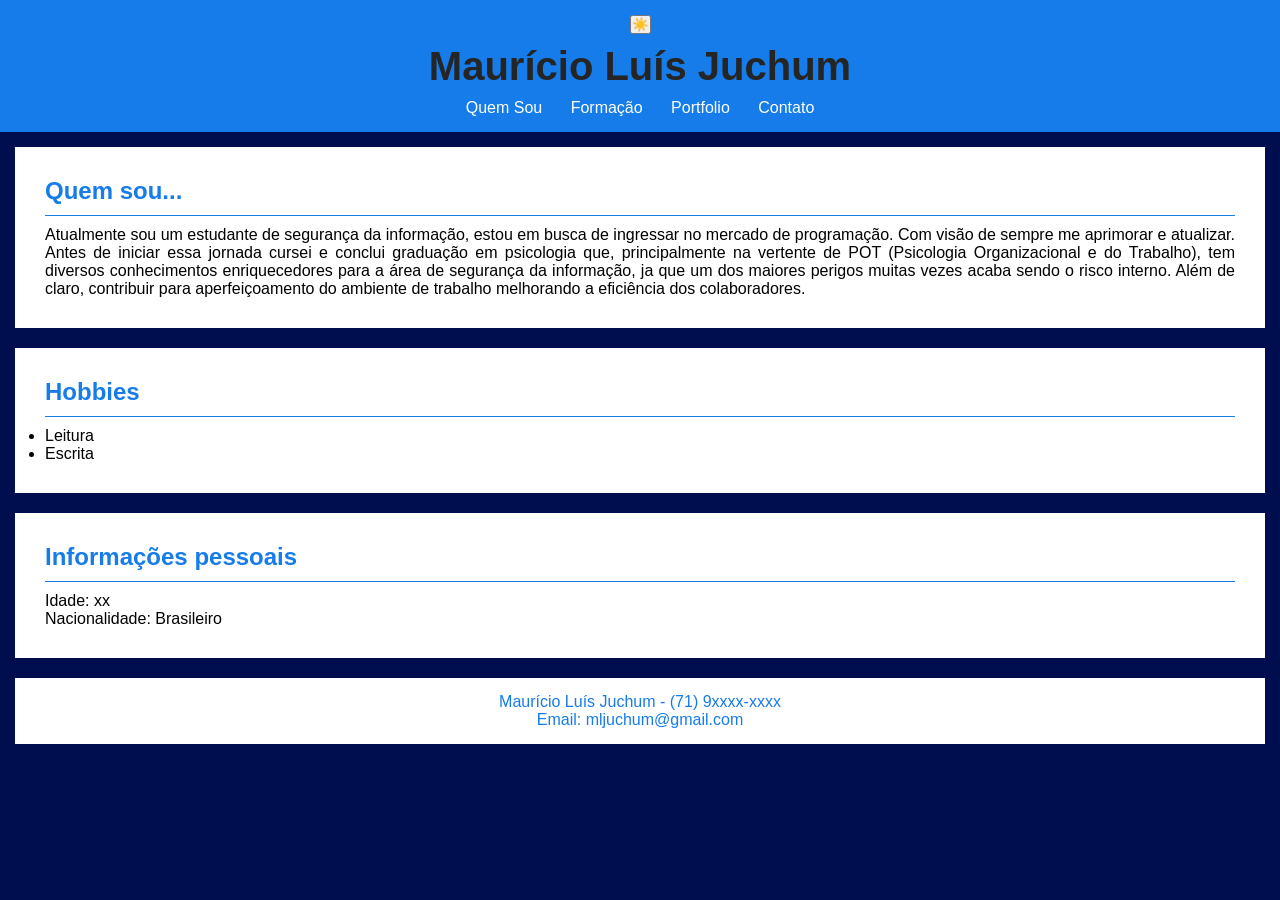
<file: index.html>
<!DOCTYPE html>
<html lang="pt-br">

<head>
    <meta charset="UTF-8">
    <meta name="viewport" content="width=device-width, initial-scale=1.0">
    <title>Quem sou</title>

    <link rel="stylesheet" href="css/style.css">
</head>

<body>

    <div id="header">
        <!-- botão para mudar o tema, com emoji para declarar se dia ou noite-->
        <button id="alternar" onclick="alternarTema()">☀️</button>

        <div id="nome"> <!--Nome visivel em todas paginas-->
            <h1>Maurício Luís Juchum</h1>
        </div>
    
        <div id="menu"> <!--Menu visivel em todas paginas-->
            <a href="index.html">Quem Sou</a>
            <a href="formacao.html">Formação</a>
            <a href="portfolio.html">Portfolio</a>
            <a href="contato.html">Contato</a>
        </div>

    </div>

    <div id="content">

        <div id="posts">
                <!-- TEXTO "QUEM SOU" ABAIXO -->
            <div class="post">
                <h2>Quem sou...</h2> <!--APRESENTAÇÂO-->
                <p>
                    Atualmente sou um estudante de segurança da informação, estou em busca de ingressar no mercado de
    programação. Com visão de sempre me aprimorar e atualizar. Antes de iniciar essa jornada cursei e conclui graduação em psicologia que, principalmente na vertente de POT (Psicologia Organizacional e do Trabalho), tem diversos conhecimentos enriquecedores para a área de segurança da informação, ja que um dos maiores perigos muitas vezes acaba sendo o risco interno. Além de claro, contribuir para aperfeiçoamento do ambiente de trabalho melhorando a eficiência dos colaboradores.
                </p>
            </div>
                <!--fechamento janela -->
                
            <div class="post">
                <h2>Hobbies</h2> <!--APRESENTAÇÂO-->
                <ul>
                    <li>Leitura</li>
                    <li>Escrita</li>
                </ul>

            </div>
                <!--fechamento janela -->
            <div class="post">
                <h2>Informações pessoais</h2> <!--APRESENTAÇÂO-->
                <p>
                    Idade: xx <br> Nacionalidade: Brasileiro <br>
                </p>
            </div>
                <!--fechamento janela -->

            </div>
        <div id="footer">
            Maurício Luís Juchum - (71) 9xxxx-xxxx <br> Email: mljuchum@gmail.com
        </div>

    </div>

    <script>
    function alternarTema() {
    const body = document.body;
    const botao = document.getElementById("alternar");
    
    // Alterna a classe do tema escuro
    body.classList.toggle("dark-mode");
    
    // Alterna o ícone do botao (lua pra escuro | sol pra claro) | localStorage pra manter salvo a config ao trocar pagina
    if (body.classList.contains("dark-mode")) {
        botao.textContent = "🌙";
        localStorage.setItem("tema", "escuro");
    } else {
        botao.textContent = "☀️";
        localStorage.setItem("tema", "claro");
    }
    }   
    // Carrega tema do localStorage
    window.onload = function() {
        if (localStorage.getItem("tema") === "escuro") {
            document.body.classList.add("dark-mode");
            document.getElementById("theme-toggle").textContent = "🌙";
        }
    };
    </script>

</body>

</html>
</file>
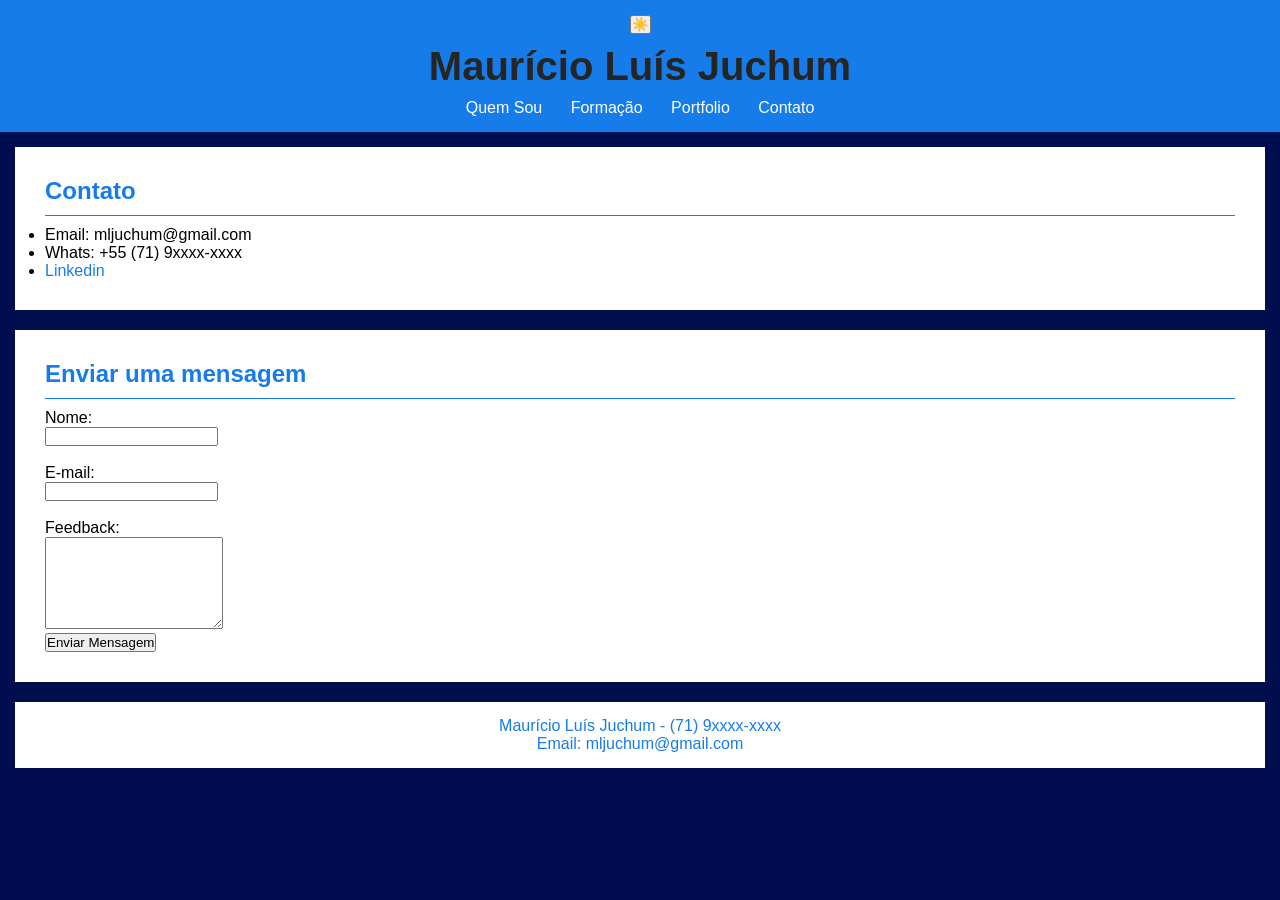
<file: contato.html>
<!DOCTYPE html>
<html lang="pt-br">

<head>
    <meta charset="UTF-8">
    <meta name="viewport" content="width=device-width, initial-scale=1.0">
    <title>Quem sou</title>

    <link rel="stylesheet" href="css/style.css">
</head>

<body>

    <div id="header">

        <!-- botão para mudar o tema, com emoji para declarar se dia ou noite-->
        <button id="alternar" onclick="alternarTema()">☀️</button>

        <div id="nome">
            <h1>Maurício Luís Juchum</h1>
        </div>
    
        <div id="menu">
            <a href="index.html">Quem Sou</a>
            <a href="formacao.html">Formação</a>
            <a href="portfolio.html">Portfolio</a>
            <a href="contato.html">Contato</a>
        </div>

    </div>

    <div id="content">

        <div id="posts">
            <!-- inicio -->
            <div class="post">
                <h2>Contato</h2>
                <ul>
                    <li>Email: mljuchum@gmail.com</li>
                    <li>Whats: +55 (71) 9xxxx-xxxx</li>
                    <li> <a href="http://www.linkedin.com/in/mauricio-juchum-658743288/">Linkedin</a></li>
                </ul>
            </div>
            <!--fim -->
            <!-- inicio -->
            <div class="post">
                <h2>Enviar uma mensagem</h2>
                <!--
                formulário com campos 
                -> Nome (texto)
                -> e-mail (email)
                -> mensagem (texto com area de texto)
                -->
                <form id="meuFormulario">
                    <label for="nomeForm">Nome:</label><br>
                    <input type="text" id="nomeForm" required>
                    <br><br>
                    <label for="email">E-mail:</label><br>
                    <input type="email" id="email" required>
                    <br><br> 
                    <label for="feedback">Feedback:</label><br>
                    <textarea id="feedback" required rows="6"></textarea>
                    <br>
                    <button type="button" id="botaoEnviar">Enviar Mensagem</button>
                </form>

                <p id="avisoMsg"></p>

                <script>
                    const botao = document.getElementById('botaoEnviar');
                    const statusMsg = document.getElementById('mensagemStatus');

                    // Criar constante -> buscar valores em input
                    botao.addEventListener("click", function() {
                        const nomeForm = document.getElementById("nomeForm").value;
                        const email = document.getElementById("email").value;
                        const feedback = document.getElementById("feedback").value;

                        // Se (campo Nome falso OU campo email falso OU campo feedback falso entao: aviso para preencher os campos)
                        if (!nomeForm || !email || !feedback) { 
                            avisoMsg.textContent = "Por favor, preencha todos os campos acima.";
                            avisoMsg.style.color = "red";
                            return;
                        }
                        
                        // uso de regex para controlar "patern" de email
                        const regexEmail = /^[^\s@]+@[^\s@]+\.[^\s@]+$/;
                        if (!regexEmail.test(email)) {
                            avisoMsg.textContent = "E-mail inválido, por favor insira um email válido (exemplo@dominio.com).";
                            avisoMsg.style.color = "purple";
                            return;
                        }

                        // Caso todos campos tenham sido preenchidos apenas mensagem de sucesso, simulando envio.
                        avisoMsg.textContent = `Obrigado, ${nomeForm}! Um email foi enviado para Maurício.`;
                        avisoMsg.style.color = "blue";

                        // Limpa os dados inseridos nos campos do formulário
                        document.getElementById("meuFormulario").reset();
                });

                        // script para o mudar o tema abaixo
                        function alternarTema() {
                        const body = document.body;
                        const botao = document.getElementById("alternar");
                        
                        // Alterna a classe do tema escuro
                        body.classList.toggle("dark-mode");
                        
                        // Alterna o ícone do botao (lua pra escuro | sol pra claro) | localStorage pra manter salvo a config ao trocar pagina
                        if (body.classList.contains("dark-mode")) {
                            botao.textContent = "🌙";
                            localStorage.setItem("tema", "escuro");
                        } else {
                            botao.textContent = "☀️";
                            localStorage.setItem("tema", "claro");
                        }
                        }   
                        // Carrega tema do localStorage
                        window.onload = function() {
                            if (localStorage.getItem("tema") === "escuro") {
                                document.body.classList.add("dark-mode");
                                document.getElementById("theme-toggle").textContent = "🌙";
                            }
                        };

//"easter egg" deveria por o codigo dentro de scrip.js mas como tava começando a funcionar dps de caçar um dia todo um erro de digitação e como so lembrei depois que precisava do botão de tema escuro/claro acabei apenas copiando o script. Confesso a preguiça, mas melhor um armengue funcionando do que um quebrado :|
                </script>
        
        </div>
        <div id="footer">
            Maurício Luís Juchum - (71) 9xxxx-xxxx <br> Email: mljuchum@gmail.com
        </div>

    </div>
</body>

</html>
</file>
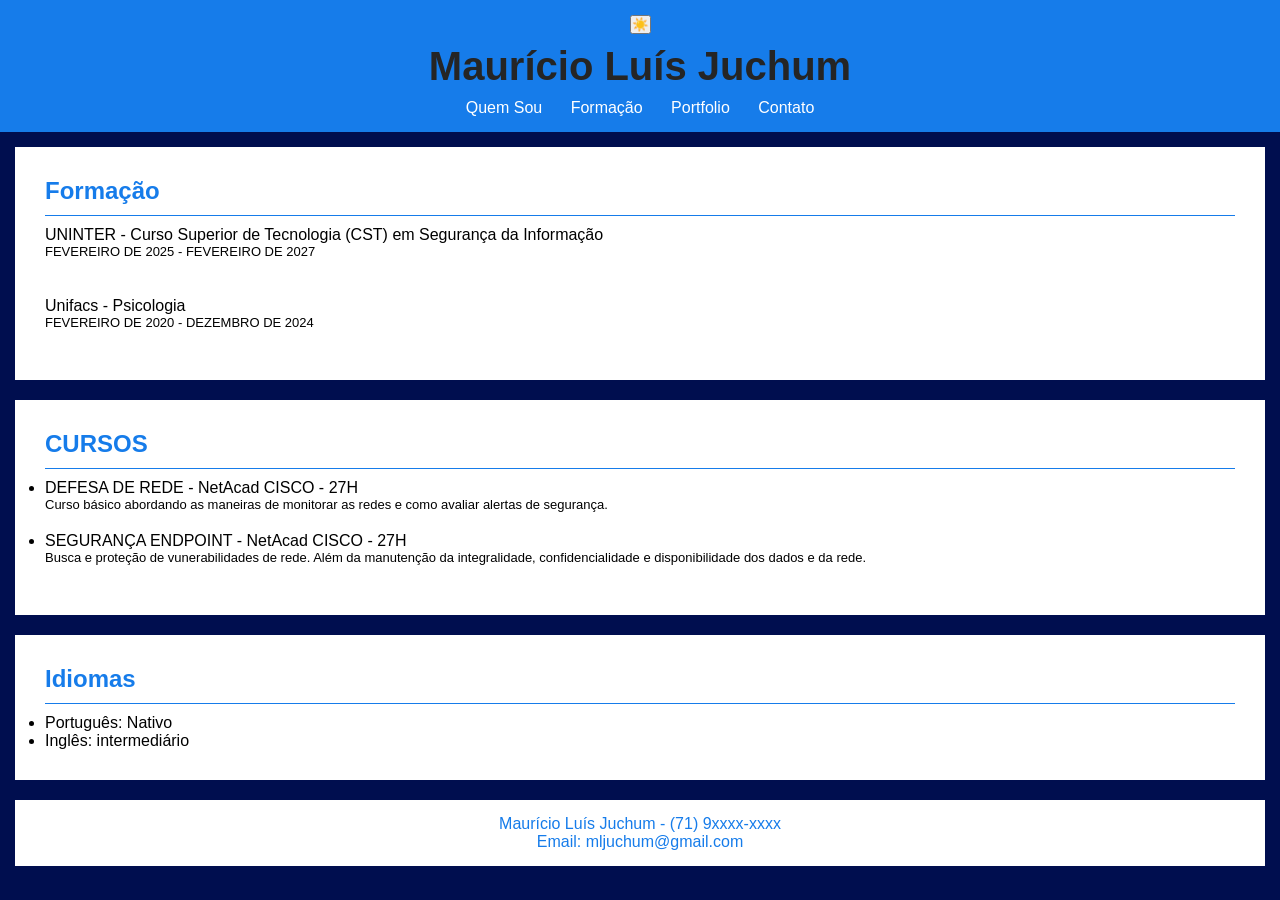
<file: formacao.html>
<!DOCTYPE html>
<html lang="pt-br">

<head>
    <meta charset="UTF-8">
    <meta name="viewport" content="width=device-width, initial-scale=1.0">
    <title>Formação</title>

    <link rel="stylesheet" href="css/style.css">
</head>

<body>

    <div id="header">

        <!-- botão para mudar o tema, com emoji para declarar se dia ou noite-->
        <button id="alternar" onclick="alternarTema()">☀️</button>

        <div id="nome">
            <h1>Maurício Luís Juchum</h1>
        </div>
    
        <div id="menu">
            <a href="index.html">Quem Sou</a>
            <a href="formacao.html">Formação</a>
            <a href="portfolio.html">Portfolio</a>
            <a href="contato.html">Contato</a>
        </div>

    </div>

    <div id="content">

        <div id="posts">
            <!-- inicio -->
            <div class="post">
                <h2>Formação</h2>
                <p>
                UNINTER - Curso Superior de Tecnologia (CST) em Segurança da Informação <br>
                <span class="data-post">FEVEREIRO DE 2025 - FEVEREIRO DE 2027</span>
                <br>
                Unifacs - Psicologia <br>
                <span class="data-post">FEVEREIRO DE 2020 - DEZEMBRO DE 2024</span>
            </div>
            <!--fim -->
            <!-- inicio -->
        <div class="post">
            <h2>CURSOS</h2>
            <ul>
                <li>DEFESA DE REDE - NetAcad CISCO - 27H</li>
                <span class="data-post"> Curso básico abordando as maneiras de monitorar as redes e como avaliar alertas de segurança.</span>
                <li>SEGURANÇA ENDPOINT - NetAcad CISCO - 27H</li>
                <span class="data-post"> Busca e proteção de vunerabilidades de rede. Além da manutenção da integralidade, confidencialidade e disponibilidade dos dados e da  rede.</span>
            </ul>
        </div>
            <!--fim -->
        <div class="post">
            <h2>Idiomas</h2>
            <ul>
                <li>Português: Nativo</li>
                <li>Inglês: intermediário</li>
            </ul>  
        </div>
            <!--fim -->
            <div id="footer">
                Maurício Luís Juchum - (71) 9xxxx-xxxx <br> Email: mljuchum@gmail.com
            </div>
        
        </div>
    </div>

    <script>
    function alternarTema() {
    const body = document.body;
    const botao = document.getElementById("alternar");
    
    // Alterna a classe do tema escuro
    body.classList.toggle("dark-mode");
    
    // Alterna o ícone do botao (lua pra escuro | sol pra claro) | localStorage pra manter salvo a config ao trocar pagina
    if (body.classList.contains("dark-mode")) {
        botao.textContent = "🌙";
        localStorage.setItem("tema", "escuro");
    } else {
        botao.textContent = "☀️";
        localStorage.setItem("tema", "claro");
    }
    }  
        // Carrega o tema do localStorage
    window.onload = function() {
        if (localStorage.getItem("tema") === "escuro") {
            document.body.classList.add("dark-mode");
            document.getElementById("theme-toggle").textContent = "🌙";
        }
    }; 
    </script>
</body>

</html>
</file>
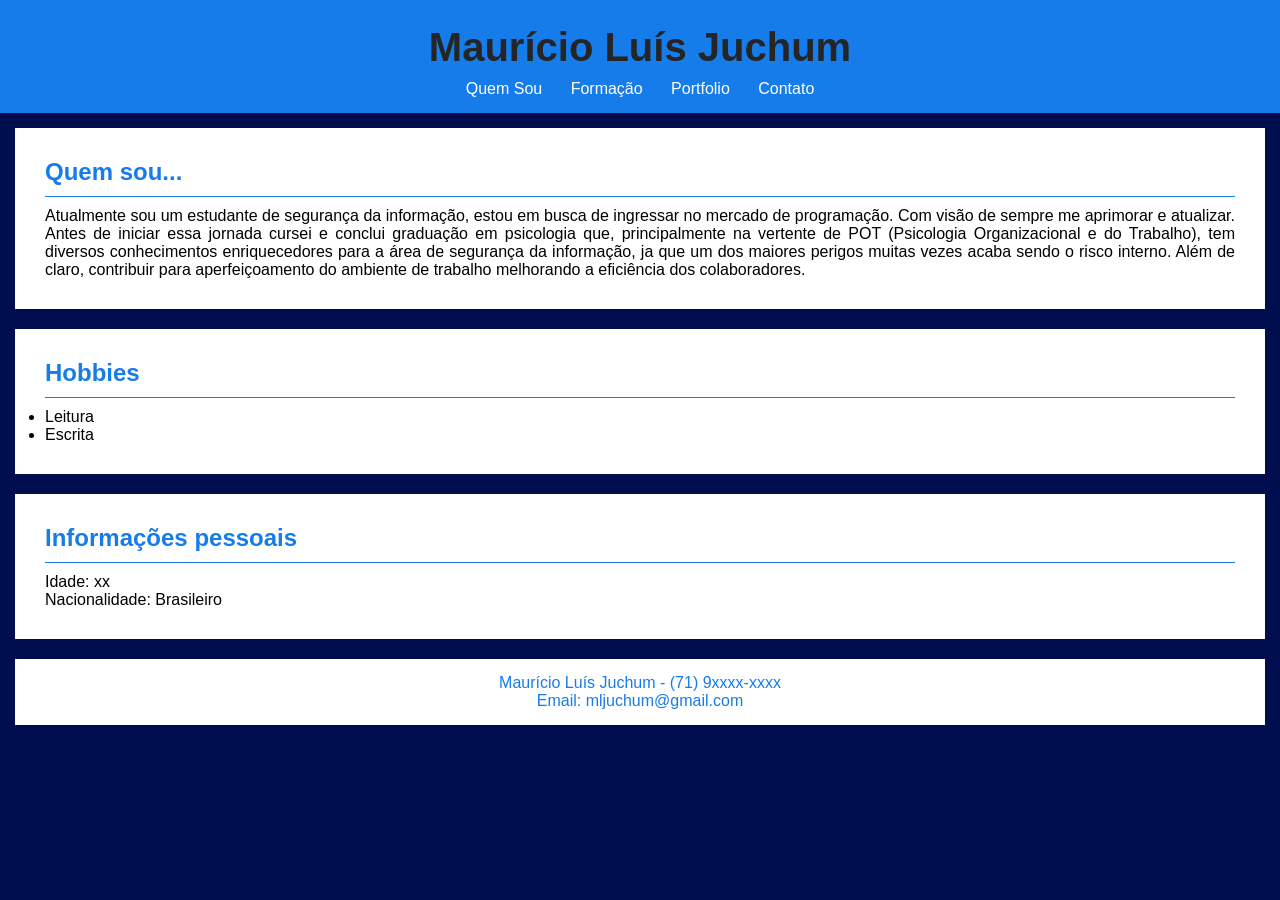
<file: intex.html>
<!DOCTYPE html>
<html lang="pt-br">

<head>
    <meta charset="UTF-8">
    <meta name="viewport" content="width=device-width, initial-scale=1.0">
    <title>Quem sou</title>

    <link rel="stylesheet" href="css/style.css">
</head>

<body>

    <div id="header">

        <div id="nome"> <!--Nome visivel em todas paginas-->
            <h1>Maurício Luís Juchum</h1>
        </div>
    
        <div id="menu"> <!--Menu visivel em todas paginas-->
            <a href="https://mjuchum.github.io/portfolio/index.html">Quem Sou</a>
            <a href="https://mjuchum.github.io/portfolio/formacao.html">Formação</a>
            <a href="https://mjuchum.github.io/portfolio/portfolio.html">Portfolio</a>
            <a href="https://mjuchum.github.io/portfolio/contato.html">Contato</a>
        </div>

    </div>

    <div id="content">

        <div id="posts">
                <!-- TEXTO "QUEM SOU" ABAIXO -->
            <div class="post">
                <h2>Quem sou...</h2> <!--APRESENTAÇÂO-->
                <p>
                    Atualmente sou um estudante de segurança da informação, estou em busca de ingressar no mercado de
    programação. Com visão de sempre me aprimorar e atualizar. Antes de iniciar essa jornada cursei e conclui graduação em psicologia que, principalmente na vertente de POT (Psicologia Organizacional e do Trabalho), tem diversos conhecimentos enriquecedores para a área de segurança da informação, ja que um dos maiores perigos muitas vezes acaba sendo o risco interno. Além de claro, contribuir para aperfeiçoamento do ambiente de trabalho melhorando a eficiência dos colaboradores.
                </p>
            </div>
                <!--fechamento janela -->
                
            <div class="post">
                <h2>Hobbies</h2> <!--APRESENTAÇÂO-->
                <ul>
                    <li>Leitura</li>
                    <li>Escrita</li>
                </ul>

            </div>
                <!--fechamento janela -->
            <div class="post">
                <h2>Informações pessoais</h2> <!--APRESENTAÇÂO-->
                <p>
                    Idade: xx <br> Nacionalidade: Brasileiro <br>
                </p>
            </div>
                <!--fechamento janela -->

            </div>
        <div id="footer">
            Maurício Luís Juchum - (71) 9xxxx-xxxx <br> Email: mljuchum@gmail.com
        </div>

    </div>
</body>

</html>
</file>
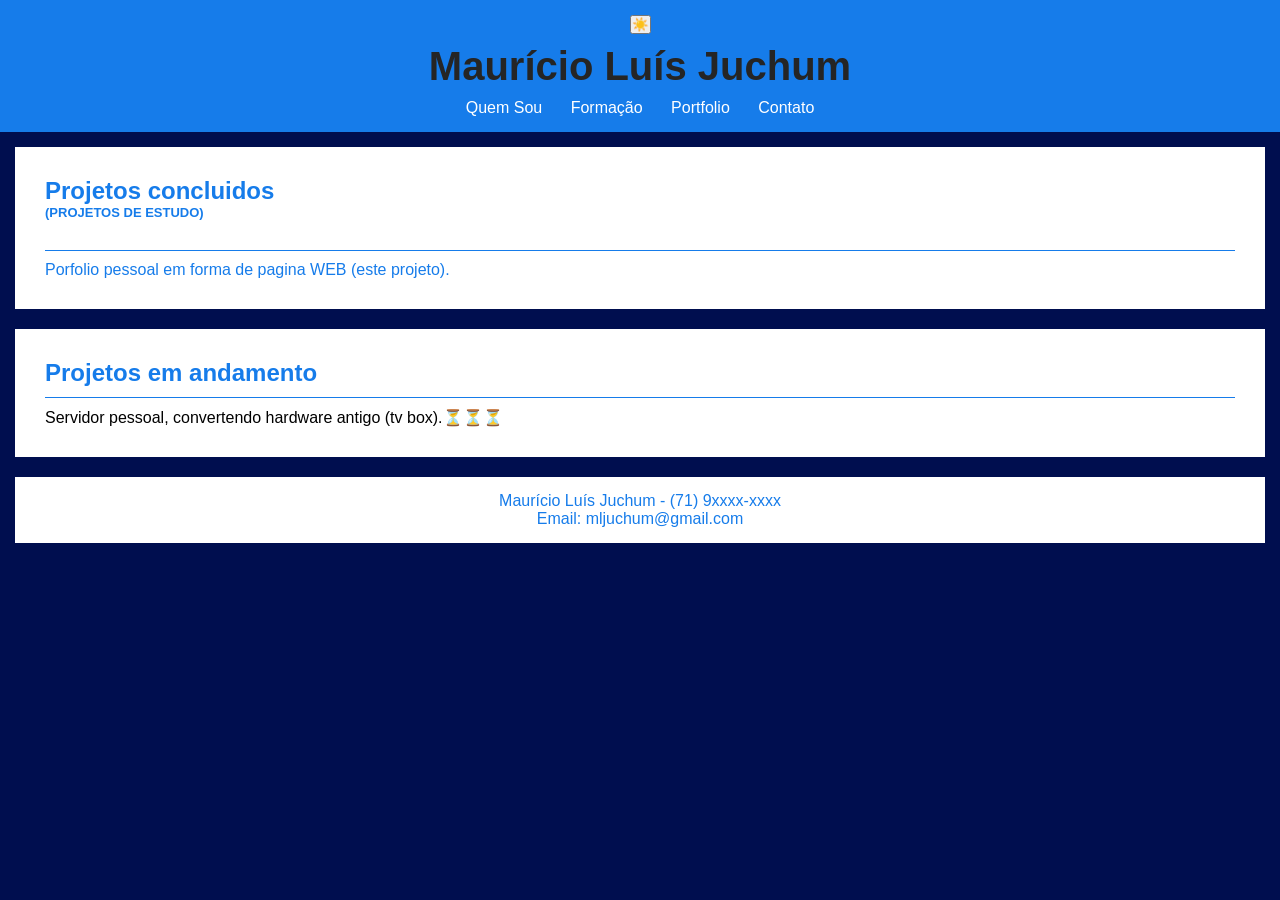
<file: portfolio.html>
<!DOCTYPE html>
<html lang="pt-br">

<head>
    <meta charset="UTF-8">
    <meta name="viewport" content="width=device-width, initial-scale=1.0">
    <title>Portfolio</title>

    <link rel="stylesheet" href="css/style.css">
</head>

<body>

    <div id="header">

        <!-- botão para mudar o tema, com emoji para declarar se dia ou noite-->
        <button id="alternar" onclick="alternarTema()">☀️</button>

        <div id="nome">
            <h1>Maurício Luís Juchum</h1>
        </div>
    
        <div id="menu">
            <a href="index.html">Quem Sou</a>
            <a href="formacao.html">Formação</a>
            <a href="portfolio.html">Portfolio</a>
            <a href="contato.html">Contato</a>
        </div>

    </div>

    <div id="content">

        <div id="posts">
            <!-- inicio do bloco -->
            <div class="post">
                <h2>Projetos concluidos <br><span class="data-post">(PROJETOS DE ESTUDO)</span></h2>
                
                <p>
                    <a href="https://github.com/MJuchum/portfolio/tree/main">Porfolio pessoal em forma de pagina WEB (este projeto).</a>
                
                </p>
            </div>
            <!--fim -->
            <!-- inicio do bloco -->
            <div class="post">
                <h2>Projetos em andamento</h2>
                <p>
                    Servidor pessoal, convertendo hardware antigo (tv box).⏳⏳⏳
                </p>
            </div>
            <!--fim -->
            <div id="footer">
                Maurício Luís Juchum - (71) 9xxxx-xxxx <br> Email: mljuchum@gmail.com
            </div>

        </div>
    </div>

    <script>
    function alternarTema() {
    const body = document.body;
    const botao = document.getElementById("alternar");
    
    // Alterna a classe do tema escuro
    body.classList.toggle("dark-mode");
    
    // Alterna o ícone do botao (lua pra escuro | sol pra claro) | localStorage pra manter salvo a config ao trocar pagina
    if (body.classList.contains("dark-mode")) {
        botao.textContent = "🌙";
        localStorage.setItem("tema", "escuro");
    } else {
        botao.textContent = "☀️";
        localStorage.setItem("tema", "claro");
    }
    }  
        // Carrega a preferencia do localStorage
    window.onload = function() {
        if (localStorage.getItem("tema") === "escuro") {
            document.body.classList.add("dark-mode");
            document.getElementById("theme-toggle").textContent = "☀️";
            alternarTema();
        }
    }; 
    </script>

</body>

</html>
</file>
<file: css/style.css>
/*
****** LIMPEZA DE FORMATAÇÕES ******
*/

*{
    margin: 0;
    padding: 0;
}


/*
****** FORMATAÇÕES GENÉRICAS ******
*/
body{
    font-size: 16px;
    font-family: 'Trebuchet MS', 'Lucida Sans Unicode', 'Lucida Grande', 'Lucida Sans', Arial, sans-serif;
    background: #000e4f;
}
h1{
    color: #252525;
    font-size: 40px;
}
h2{
    color: #167cea;
    font-weight: bold;
    border-bottom: 1px solid #167cea;
    padding-bottom: 10px;
    margin-bottom: 10px;
}

/*
****** HEADER ******
*/
#header{
    background-color: #167cea;
    padding: 15px;
    text-align: center;
}

#nome{
    padding: 10px;
}

#menu{
    border: 20px;
    padding: auto;
}

#header a:link, #header a:visited{
    color: white;
    padding: 8px 12px;
}

#header a:hover{
    color: #167cea;
    background: white;
    text-decoration: none;
}

/*
****** CONTENT ******
*/
#content{
    width: auto; 
    margin: 0 auto;
    padding: 15px;
}

#posts{
    align-content: center;
}

.post{
    
    padding: 30px;
    margin-bottom: 20px;
    background: white;
    text-align: justify;

    
}

.data-post{
    font-size: 13px;
    padding-bottom: 10px;
    margin-bottom: 10px;
    display: block;
}

/*
****** FORMATAÇÃO DOS LINKS ******
*/

a{
    text-decoration: none;
}

a:link, a:visited{
    color: #167cea
}

a:hover{
    text-decoration: underline;
}

/*
****** FOOTER ******
*/
#footer{
    clear: both;
    text-align: center;
    padding: 15px;
    background: #ffffff;
    color: #167cea;
}

/*
****** TEMA ESCURO -> MUDANÇAS ******
*/
body.dark-mode {
    background-color: #252525;
    color: #ffffff;
}

body.dark-mode #header {
    background-color: #000e4f;
}

body.dark-mode h1{
    color: #167cea;
}

body.dark-mode p,
body.dark-mode ul,
body.dark-mode label{
    color: #252525;
}
</file>
